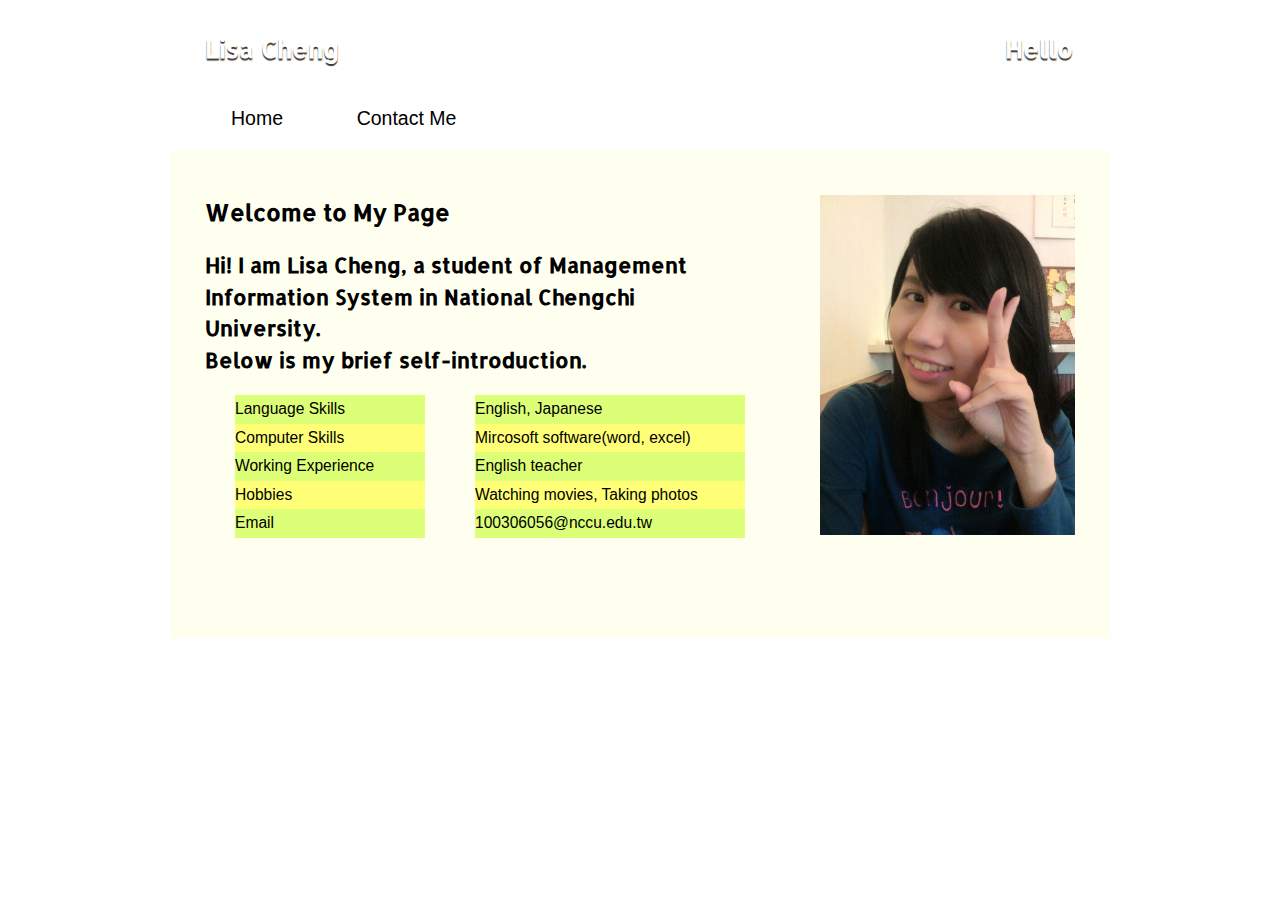
<file: index.html>
<!DOCTYPE html>
<html>
<head>
	<meta http-equiv="Content-Type" content="text/html; charset=utf-8">
	<link type="text/css" rel="stylesheet" href="hw_2.css" />
	<link href='http://fonts.googleapis.com/css?family=Allerta' rel='stylesheet' type='text/css'>
	<link href="//netdna.bootstrapcdn.com/font-awesome/4.0.3/css/font-awesome.css" rel="stylesheet">
	<link rel="stylesheet" type="text/css" media="all" href="reset.css" />
	<link rel="stylesheet" type="text/css" media="all" href="960.css" />
	<link rel="stylesheet" type="text/css" media="all" href="text.css" />
</head>
<body>
	<section class="container_12">
		<header class="grid_12">
			<div class="grid_10 alpha"><h1>Lisa Cheng</h1></div>
			<div class="grid_2 omega"><h1>Hello</h1></div>
		</header>
		<nav class="grid_12" id="top_nav">
			<ul>
				<li class="nav_list"><a href="index.html">Home</a></li>

				<li class="nav_list"><a href="contact.html">Contact Me</a></li>
			</ul>
			
		</nav>
		<div  class="grid_12 main">
			<article class="grid_8 alpha content">
				<h2>Welcome to My Page</h2>
				<p><h3>Hi! I am Lisa Cheng, a student of Management Information System in National Chengchi University.<br> Below is my
					brief self-introduction.</h3></p>
				<div id="intro">
					<div class="grid_3 alpha" >
						<ul >
							<li class="intro"><span>Language Skills</span> </li>
							<li class="intro"><span>Computer Skills</span></li>
							<li class="intro"><span>Working Experience</span> </li>
							<li class="intro"><span>Hobbies</span></li>
							<li class="intro"><span>Email</span> </li>
						</ul>
					</div>
					<div class="grid_4 omega">
						<ul>
							<li class="intro">English, Japanese</li>
							<li class="intro">Mircosoft software(word, excel)</li>
							<li class="intro">English teacher</li>
							<li class="intro">Watching movies, Taking photos</li>
							<li class="intro">100306056@nccu.edu.tw</li>
						</ul>
				</div>
			</article>
			<aside  class="grid_4 omega sidebar">
				<img src="321.jpg" width="100%">
				
			</aside>
		</div>
		<footer class="grid_12">
			<div id="foot">Made by Lisa Cheng 2014/4/4</div>
		</footer>
		

	</section>

</body>
</html>
</file>
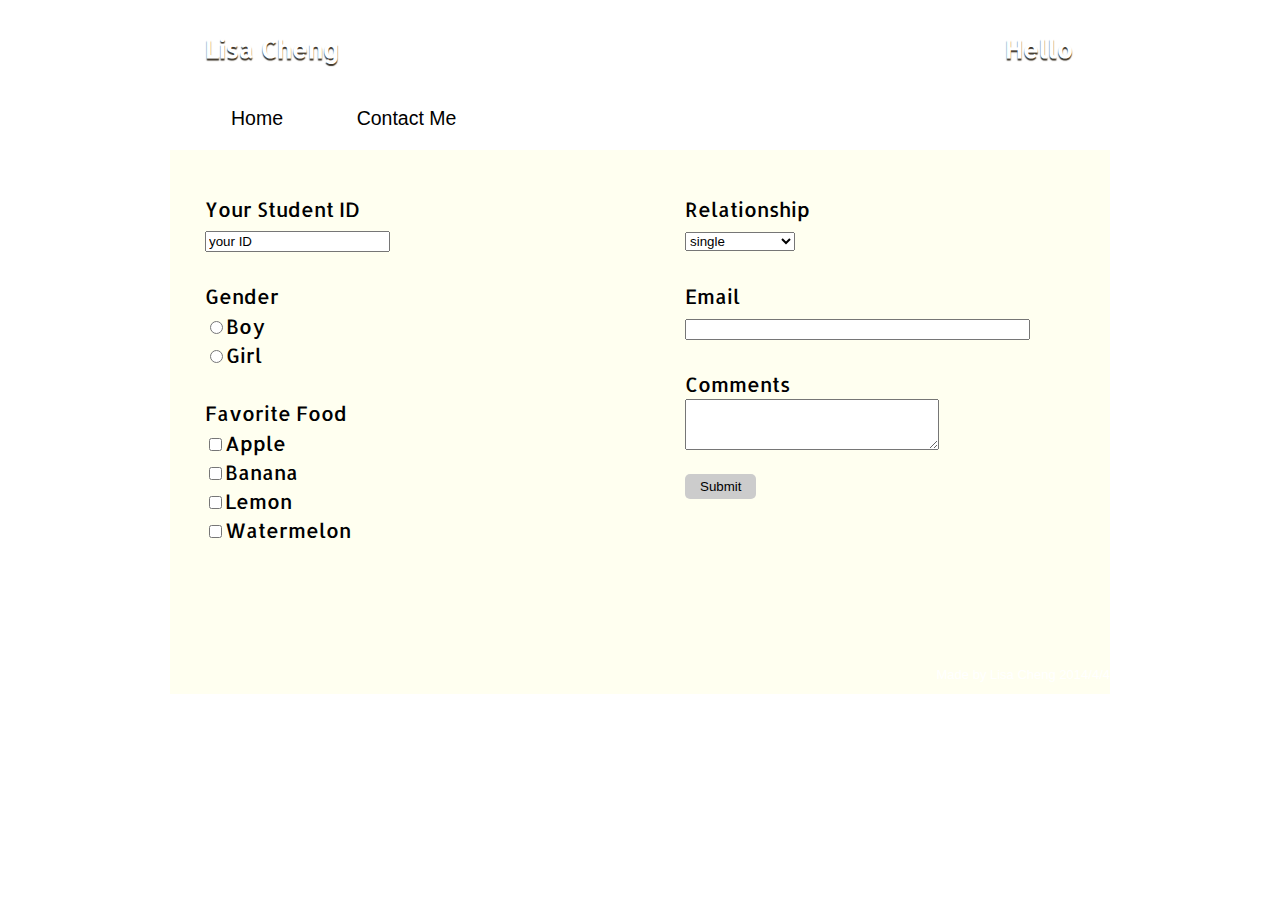
<file: contact.html>
<!DOCTYPE html>
<html>
<head>
	<meta http-equiv="Content-Type" content="text/html; charset=utf-8">
	<link type="text/css" rel="stylesheet" href="hw_2.css"/>
	<link href='http://fonts.googleapis.com/css?family=Allerta' rel='stylesheet' type='text/css'>
	<link rel="stylesheet" type="text/css" media="all" href="reset.css" />
	<link rel="stylesheet" type="text/css" media="all" href="960.css" />
	<link rel="stylesheet" type="text/css" media="all" href="text.css" />
</head>
<body>
	<section class="container_12">
	
		<header class="grid_12">
			<div class="grid_10 alpha"><h1>Lisa Cheng</h1></div>
			<div class="grid_2 omega"><h1>Hello</h1></div>
		</header>
		<nav class="grid_12" id="top_nav">
			<ul>
				<li class="nav_list"><a href="index.html">Home</a></li>

				<li class="nav_list"><a href="contact.html">Contact Me</a></li>
			</ul>
			
		</nav>
	
		<div  class="grid_12 main">

			<div  class="grid_6 alpha content" id="con">
			<form  action="https://docs.google.com/spreadsheet/formResponse?formkey=dDZ3dGNNLVFBTjR4bktTNGhQVEFfa3c6MA&amp;ifq" method="POST">

				<div class="event">Your Student ID<br><input type="text" name="entry.0.single" value="your ID"><br><br></div>
				<div class="event">Gender<br><input type="radio" name="entry.1.group" value="Boy">Boy<br>
				           <input type="radio" name="entry.1.group" value="Girl">Girl<br><br></div>

				<div class="event">Favorite Food</br><input type="checkbox" name="entry.2.group" value="Apple">Apple<br>
									<input type="checkbox" name="entry.2.group" value= "Banana" >Banana<br>
									<input type="checkbox" name="entry.2.group" value="Lemon">Lemon<br>
									<input type="checkbox" name="entry.2.group" value="Watermelon">Watermelon<br><br></div>
			</div>
			<div  class="grid_6 omega content" id="con">
				<div class="event">Relationship<br><select name="entry.3.single"><br>
							<option value="single">single</option><br>
							<option value="dating">dating</option><br>
							<option value="married">married</option><br>
							<option value="hard to explain">hard to explain</option><br>
						</select><br><br></div>

				<div class="event">Email<br><input type="text" name="entry.4.single" size="40"><br><br></div>

				<div class="event">Comments<br> <textarea name="entry.5.single" rows="3" cols="29"></textarea> 

				<div class="event"><input type="submit" name="submit"></input></div>


			</form>
			</div>
		</div>
		<footer class="grid_12">
			<div id="foot">Made by Lisa Cheng 2014/4/4</div>
		</footer>
		
	</section>
</body>
</html>
</file>
<file: hw_2.css>
body{
	background-image: url(http://subtlepatterns.com/patterns/foggy_birds.png);
}
h1,h2,h3{
	font-family: 'Allerta', sans-serif;
}
h1{
	font-size: 3em;
}
h2{
	font-size: 2em;
}
h3{
	font-size: 1.3em;
}
header{
	margin-top:35px;
	color: #FFFFFF;
	border-top: solid 1px #F7F1E8;
	background-image: url(http://subtlepatterns.com/patterns/tweed.png);
	border-top-left-radius: 10px;
	border-top-right-radius: 10px;
}
header h1{
	margin-top:30px;
	margin-left: 35px;
	text-shadow: 0px 2px 1px #3F372B;
}
#top_nav{
	border:solid 1px #FFFFFF;
	height:60px;
	background-image: url(http://subtlepatterns.com/patterns/food.png);

}
.nav_list{
	list-style: none;
	display:inline-block;
	margin-left:50px;

}
#top_nav ul{
	margin-top:15px;
}
.nav_list a{
	font-size: 1.5em;
	padding: 10px;
	text-decoration: none;
	color:black;

}
.nav_list a:hover{
	background-color: #f4a460;
}
.main{
	background-color: #fffff0;
	
}

.content{
	padding: 45px 35px 80px 35px;
	-webkit-box-sizing:border-box;
	
}
.sidebar{
	padding: 45px 35px 80px 10px;
	-webkit-box-sizing:border-box;
	 
}
.intro{
	display:block;
	list-style: none;
	font-size: 1.2em;

}
.intro:hover{
	opacity: 0.6;
	background-color: #fffff0;
	
}
.intro:nth-child(odd){
	background-color: #DDFF77;
}
.intro:nth-child(even){
	background-color: #FFFF77;
}
#intro{
	line-height:2.2em;
}

img:hover{
	opacity: 0.7;

}
#foot{
	-webkit-box-sizing:border-box;
	padding:10px;
	text-align: right;
	background-image: url(http://subtlepatterns.com/patterns/tweed.png);
	color:#FFFFFF;
	border-bottom-right-radius: 10px;
	border-bottom-left-radius: 10px

}
.event{
	font-family: 'Allerta', sans-serif;
	font-size: 1.5em;
}
input[type=submit]{
	padding:5px 15px; background:#ccc; border:0 none;
	cursor:pointer;
	-webkit-border-radius: 5px;
	border-radius: 5px;
}
</file>
<file: 960.css>
/*
  960 Grid System ~ Core CSS.
  Learn more ~ http://960.gs/

  Licensed under GPL and MIT.
*/

/*
  Forces backgrounds to span full width,
  even if there is horizontal scrolling.
  Increase this if your layout is wider.

  Note: IE6 works fine without this fix.
*/

body {
  min-width: 960px;
}

/* `Container
----------------------------------------------------------------------------------------------------*/

.container_12,
.container_16 {
  margin-left: auto;
  margin-right: auto;
  width: 960px;
}

/* `Grid >> Global
----------------------------------------------------------------------------------------------------*/

.grid_1,
.grid_2,
.grid_3,
.grid_4,
.grid_5,
.grid_6,
.grid_7,
.grid_8,
.grid_9,
.grid_10,
.grid_11,
.grid_12,
.grid_13,
.grid_14,
.grid_15,
.grid_16 {
  display: inline;
  float: left;
  margin-left: 10px;
  margin-right: 10px;
}

.push_1, .pull_1,
.push_2, .pull_2,
.push_3, .pull_3,
.push_4, .pull_4,
.push_5, .pull_5,
.push_6, .pull_6,
.push_7, .pull_7,
.push_8, .pull_8,
.push_9, .pull_9,
.push_10, .pull_10,
.push_11, .pull_11,
.push_12, .pull_12,
.push_13, .pull_13,
.push_14, .pull_14,
.push_15, .pull_15 {
  position: relative;
}

.container_12 .grid_3,
.container_16 .grid_4 {
  width: 220px;
}

.container_12 .grid_6,
.container_16 .grid_8 {
  width: 460px;
}

.container_12 .grid_9,
.container_16 .grid_12 {
  width: 700px;
}

.container_12 .grid_12,
.container_16 .grid_16 {
  width: 940px;
}

/* `Grid >> Children (Alpha ~ First, Omega ~ Last)
----------------------------------------------------------------------------------------------------*/

.alpha {
  margin-left: 0;
}

.omega {
  margin-right: 0;
}

/* `Grid >> 12 Columns
----------------------------------------------------------------------------------------------------*/

.container_12 .grid_1 {
  width: 60px;
}

.container_12 .grid_2 {
  width: 140px;
}

.container_12 .grid_4 {
  width: 300px;
}

.container_12 .grid_5 {
  width: 380px;
}

.container_12 .grid_7 {
  width: 540px;
}

.container_12 .grid_8 {
  width: 620px;
}

.container_12 .grid_10 {
  width: 780px;
}

.container_12 .grid_11 {
  width: 860px;
}

/* `Grid >> 16 Columns
----------------------------------------------------------------------------------------------------*/

.container_16 .grid_1 {
  width: 40px;
}

.container_16 .grid_2 {
  width: 100px;
}

.container_16 .grid_3 {
  width: 160px;
}

.container_16 .grid_5 {
  width: 280px;
}

.container_16 .grid_6 {
  width: 340px;
}

.container_16 .grid_7 {
  width: 400px;
}

.container_16 .grid_9 {
  width: 520px;
}

.container_16 .grid_10 {
  width: 580px;
}

.container_16 .grid_11 {
  width: 640px;
}

.container_16 .grid_13 {
  width: 760px;
}

.container_16 .grid_14 {
  width: 820px;
}

.container_16 .grid_15 {
  width: 880px;
}

/* `Prefix Extra Space >> Global
----------------------------------------------------------------------------------------------------*/

.container_12 .prefix_3,
.container_16 .prefix_4 {
  padding-left: 240px;
}

.container_12 .prefix_6,
.container_16 .prefix_8 {
  padding-left: 480px;
}

.container_12 .prefix_9,
.container_16 .prefix_12 {
  padding-left: 720px;
}

/* `Prefix Extra Space >> 12 Columns
----------------------------------------------------------------------------------------------------*/

.container_12 .prefix_1 {
  padding-left: 80px;
}

.container_12 .prefix_2 {
  padding-left: 160px;
}

.container_12 .prefix_4 {
  padding-left: 320px;
}

.container_12 .prefix_5 {
  padding-left: 400px;
}

.container_12 .prefix_7 {
  padding-left: 560px;
}

.container_12 .prefix_8 {
  padding-left: 640px;
}

.container_12 .prefix_10 {
  padding-left: 800px;
}

.container_12 .prefix_11 {
  padding-left: 880px;
}

/* `Prefix Extra Space >> 16 Columns
----------------------------------------------------------------------------------------------------*/

.container_16 .prefix_1 {
  padding-left: 60px;
}

.container_16 .prefix_2 {
  padding-left: 120px;
}

.container_16 .prefix_3 {
  padding-left: 180px;
}

.container_16 .prefix_5 {
  padding-left: 300px;
}

.container_16 .prefix_6 {
  padding-left: 360px;
}

.container_16 .prefix_7 {
  padding-left: 420px;
}

.container_16 .prefix_9 {
  padding-left: 540px;
}

.container_16 .prefix_10 {
  padding-left: 600px;
}

.container_16 .prefix_11 {
  padding-left: 660px;
}

.container_16 .prefix_13 {
  padding-left: 780px;
}

.container_16 .prefix_14 {
  padding-left: 840px;
}

.container_16 .prefix_15 {
  padding-left: 900px;
}

/* `Suffix Extra Space >> Global
----------------------------------------------------------------------------------------------------*/

.container_12 .suffix_3,
.container_16 .suffix_4 {
  padding-right: 240px;
}

.container_12 .suffix_6,
.container_16 .suffix_8 {
  padding-right: 480px;
}

.container_12 .suffix_9,
.container_16 .suffix_12 {
  padding-right: 720px;
}

/* `Suffix Extra Space >> 12 Columns
----------------------------------------------------------------------------------------------------*/

.container_12 .suffix_1 {
  padding-right: 80px;
}

.container_12 .suffix_2 {
  padding-right: 160px;
}

.container_12 .suffix_4 {
  padding-right: 320px;
}

.container_12 .suffix_5 {
  padding-right: 400px;
}

.container_12 .suffix_7 {
  padding-right: 560px;
}

.container_12 .suffix_8 {
  padding-right: 640px;
}

.container_12 .suffix_10 {
  padding-right: 800px;
}

.container_12 .suffix_11 {
  padding-right: 880px;
}

/* `Suffix Extra Space >> 16 Columns
----------------------------------------------------------------------------------------------------*/

.container_16 .suffix_1 {
  padding-right: 60px;
}

.container_16 .suffix_2 {
  padding-right: 120px;
}

.container_16 .suffix_3 {
  padding-right: 180px;
}

.container_16 .suffix_5 {
  padding-right: 300px;
}

.container_16 .suffix_6 {
  padding-right: 360px;
}

.container_16 .suffix_7 {
  padding-right: 420px;
}

.container_16 .suffix_9 {
  padding-right: 540px;
}

.container_16 .suffix_10 {
  padding-right: 600px;
}

.container_16 .suffix_11 {
  padding-right: 660px;
}

.container_16 .suffix_13 {
  padding-right: 780px;
}

.container_16 .suffix_14 {
  padding-right: 840px;
}

.container_16 .suffix_15 {
  padding-right: 900px;
}

/* `Push Space >> Global
----------------------------------------------------------------------------------------------------*/

.container_12 .push_3,
.container_16 .push_4 {
  left: 240px;
}

.container_12 .push_6,
.container_16 .push_8 {
  left: 480px;
}

.container_12 .push_9,
.container_16 .push_12 {
  left: 720px;
}

/* `Push Space >> 12 Columns
----------------------------------------------------------------------------------------------------*/

.container_12 .push_1 {
  left: 80px;
}

.container_12 .push_2 {
  left: 160px;
}

.container_12 .push_4 {
  left: 320px;
}

.container_12 .push_5 {
  left: 400px;
}

.container_12 .push_7 {
  left: 560px;
}

.container_12 .push_8 {
  left: 640px;
}

.container_12 .push_10 {
  left: 800px;
}

.container_12 .push_11 {
  left: 880px;
}

/* `Push Space >> 16 Columns
----------------------------------------------------------------------------------------------------*/

.container_16 .push_1 {
  left: 60px;
}

.container_16 .push_2 {
  left: 120px;
}

.container_16 .push_3 {
  left: 180px;
}

.container_16 .push_5 {
  left: 300px;
}

.container_16 .push_6 {
  left: 360px;
}

.container_16 .push_7 {
  left: 420px;
}

.container_16 .push_9 {
  left: 540px;
}

.container_16 .push_10 {
  left: 600px;
}

.container_16 .push_11 {
  left: 660px;
}

.container_16 .push_13 {
  left: 780px;
}

.container_16 .push_14 {
  left: 840px;
}

.container_16 .push_15 {
  left: 900px;
}

/* `Pull Space >> Global
----------------------------------------------------------------------------------------------------*/

.container_12 .pull_3,
.container_16 .pull_4 {
  left: -240px;
}

.container_12 .pull_6,
.container_16 .pull_8 {
  left: -480px;
}

.container_12 .pull_9,
.container_16 .pull_12 {
  left: -720px;
}

/* `Pull Space >> 12 Columns
----------------------------------------------------------------------------------------------------*/

.container_12 .pull_1 {
  left: -80px;
}

.container_12 .pull_2 {
  left: -160px;
}

.container_12 .pull_4 {
  left: -320px;
}

.container_12 .pull_5 {
  left: -400px;
}

.container_12 .pull_7 {
  left: -560px;
}

.container_12 .pull_8 {
  left: -640px;
}

.container_12 .pull_10 {
  left: -800px;
}

.container_12 .pull_11 {
  left: -880px;
}

/* `Pull Space >> 16 Columns
----------------------------------------------------------------------------------------------------*/

.container_16 .pull_1 {
  left: -60px;
}

.container_16 .pull_2 {
  left: -120px;
}

.container_16 .pull_3 {
  left: -180px;
}

.container_16 .pull_5 {
  left: -300px;
}

.container_16 .pull_6 {
  left: -360px;
}

.container_16 .pull_7 {
  left: -420px;
}

.container_16 .pull_9 {
  left: -540px;
}

.container_16 .pull_10 {
  left: -600px;
}

.container_16 .pull_11 {
  left: -660px;
}

.container_16 .pull_13 {
  left: -780px;
}

.container_16 .pull_14 {
  left: -840px;
}

.container_16 .pull_15 {
  left: -900px;
}

/* `Clear Floated Elements
----------------------------------------------------------------------------------------------------*/

/* http://sonspring.com/journal/clearing-floats */

.clear {
  clear: both;
  display: block;
  overflow: hidden;
  visibility: hidden;
  width: 0;
  height: 0;
}

/* http://www.yuiblog.com/blog/2010/09/27/clearfix-reloaded-overflowhidden-demystified */

.clearfix:before,
.clearfix:after,
.container_12:before,
.container_12:after,
.container_16:before,
.container_16:after {
  content: '.';
  display: block;
  overflow: hidden;
  visibility: hidden;
  font-size: 0;
  line-height: 0;
  width: 0;
  height: 0;
}

.clearfix:after,
.container_12:after,
.container_16:after {
  clear: both;
}

/*
  The following zoom:1 rule is specifically for IE6 + IE7.
  Move to separate stylesheet if invalid CSS is a problem.
*/

.clearfix,
.container_12,
.container_16 {
  zoom: 1;
}
</file>
<file: text.css>
/*
  960 Grid System ~ Text CSS.
  Learn more ~ http://960.gs/

  Licensed under GPL and MIT.
*/

/* `Basic HTML
----------------------------------------------------------------------------------------------------*/

body {
  font: 13px/1.5 "Helvetica Neue", Arial, "Liberation Sans", FreeSans, sans-serif;
}

pre,
code {
  font-family: "DejaVu Sans Mono", Menlo, Consolas, monospace;
}

hr {
  border: 0 solid #ccc;
  border-top-width: 1px;
  clear: both;
  height: 0;
}

/* `Headings
----------------------------------------------------------------------------------------------------*/

h1 {
  font-size: 25px;
}

h2 {
  font-size: 23px;
}

h3 {
  font-size: 21px;
}

h4 {
  font-size: 19px;
}

h5 {
  font-size: 17px;
}

h6 {
  font-size: 15px;
}

/* `Spacing
----------------------------------------------------------------------------------------------------*/

ol {
  list-style: decimal;
}

ul {
  list-style: disc;
}

li {
  margin-left: 30px;
}

p,
dl,
hr,
h1,
h2,
h3,
h4,
h5,
h6,
ol,
ul,
pre,
table,
address,
fieldset,
figure {
  margin-bottom: 20px;
}
</file>
